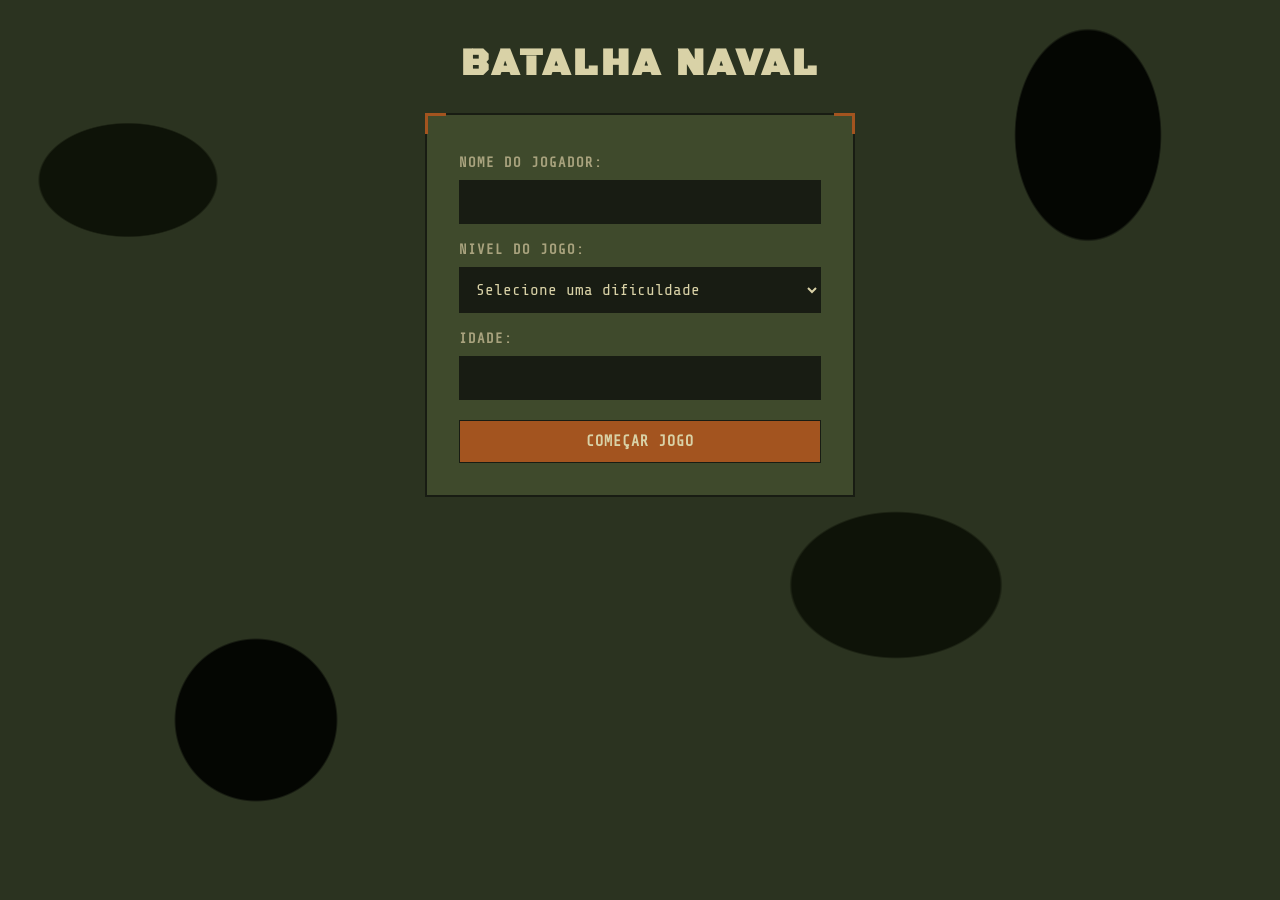
<file: index.html>
<!DOCTYPE html>
<html lang="pt-BR">

<head>
    <meta charset="UTF-8">
    <meta name="viewport" content="width=device-width, initial-scale=1.0">
    <title>Batalha Naval - Cadastro</title>
    <link rel="stylesheet" href="style.css">
</head>

<body>

    <h1> Batalha Naval</h1>

    <form id="formulario">

        <label for="nome">Nome do jogador:</label>
        <input type="text" id="nome" required>

        <label for="dificuldade">Nivel do jogo:</label>

        <select id="dificuldade" required>
            <option value="">Selecione uma dificuldade</option>
            <option value="facil">Facil</option>
            <option value="medio">Medio</option>
            <option value="dificil">Dificil</option>
        </select>

        <label for="idade">Idade:</label>
        <input type="number" id="idade" min="1" max="100" required>

        <button type="submit">Começar jogo </button>

    </form>

    <script src="cadastro.js"></script>

</body>

</html>
</file>
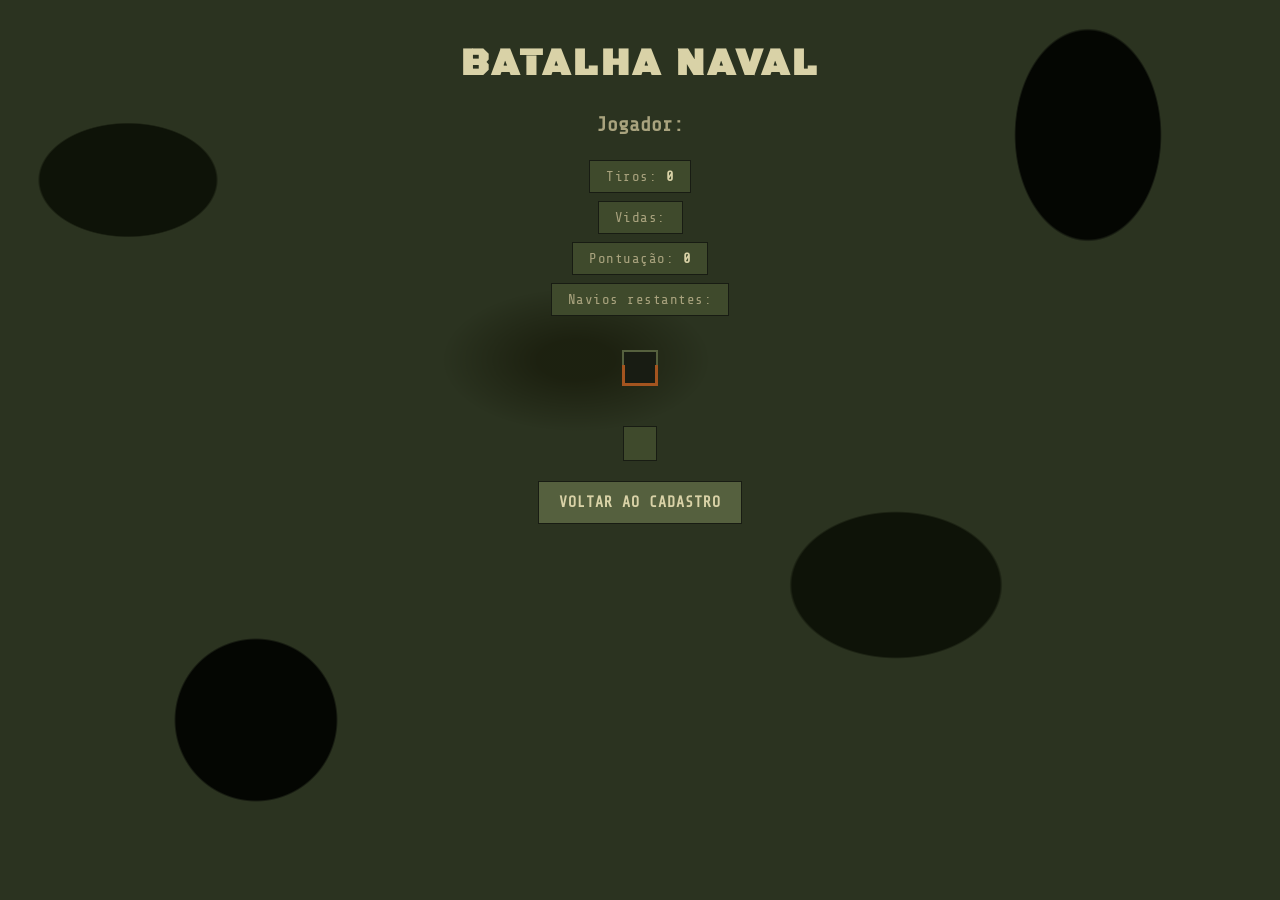
<file: jogo.html>
<!DOCTYPE html>
<html lang="pt-BR">

<head>
    <meta charset="UTF-8">
    <meta name="viewport" content="width=device-width, initial-scale=1.0">
    <title>Batalha Naval</title>
    <link rel="stylesheet" href="style.css">
</head>

<body>

    <h1>Batalha Naval </h1>

    <h2>Jogador: <span id="nomeJogador"></span></h2>

    <p>Tiros: <span id="contador">0</span></p>

    <p>Vidas: <span id="vidas">0</span></p>
    
    <p>Pontuação: <span id="pontuacao">0</span></p>

    <p>
        Navios restantes:
        <span id="navios">0</span>
    </p>

    <div id="tabuleiro"></div>

    <p id="mensagem"></p>

    <button id="reiniciar">Reiniciar Jogo</button>

    <button id="voltar">Voltar ao cadastro</button>

    <script src="script.js"></script>

</body>

</html>
</file>
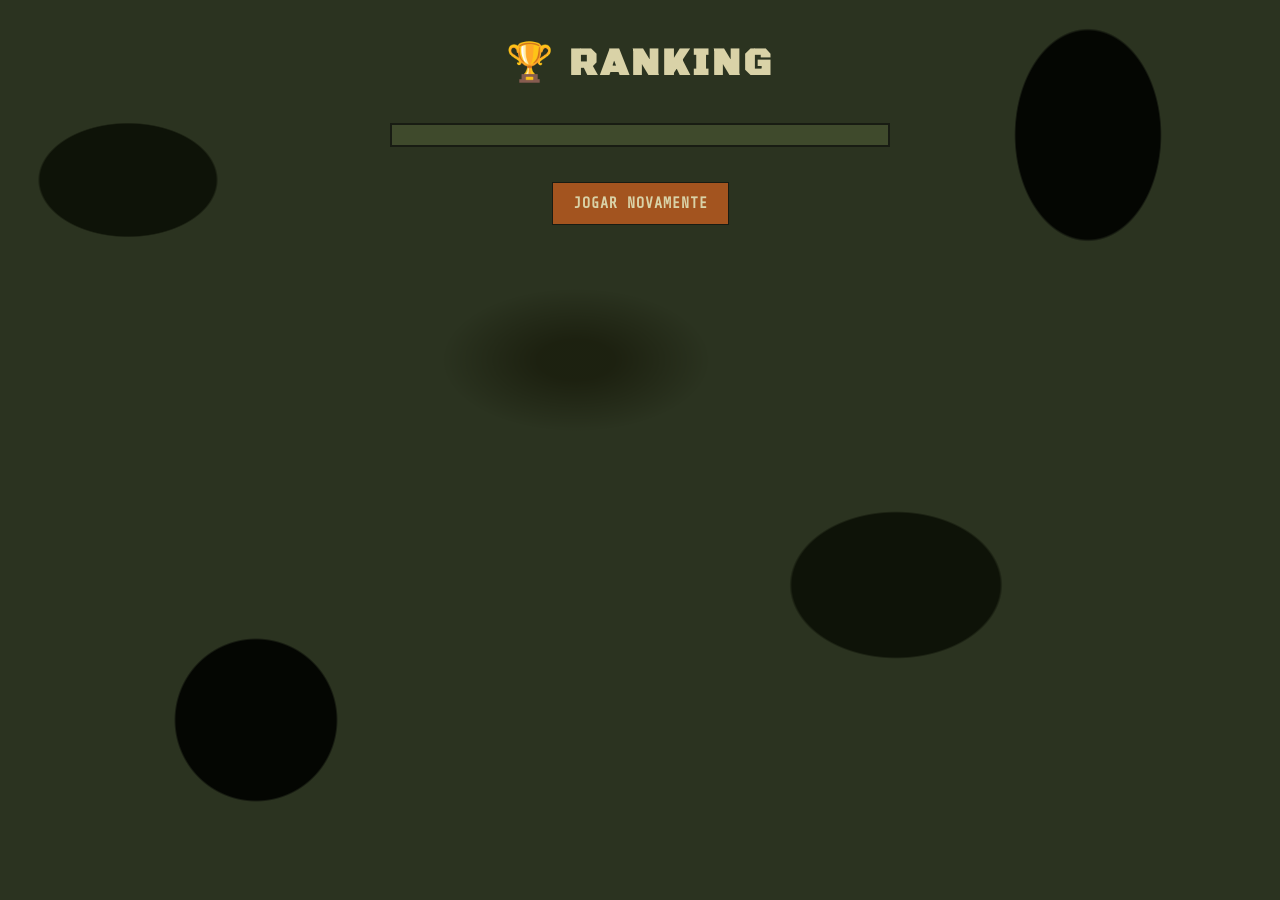
<file: ranking.html>
<!DOCTYPE html>
<html lang="pt-BR">

<head>
    <meta charset="UTF-8">
    <meta name="viewport" content="width=device-width, initial-scale=1.0">
    <title>Ranking</title>
    <link rel="stylesheet" href="style.css">
</head>

<body>

    <h1>🏆 Ranking</h1>

    <ol id="ranking"></ol>

    <button id="jogarNovamente">
        Jogar novamente
    </button>

    <script src="ranking.js"></script>

</body>

</html>
</file>
<file: style.css>
@import url('https://fonts.googleapis.com/css2?family=Black+Ops+One&family=Share+Tech+Mono&display=swap');

:root {
  --oliva-escuro: #2b3320;
  --oliva: #3f4a2c;
  --musgo: #55603e;
  --caqui: #a9a37e;
  --areia: #d9d2a7;
  --ferrugem: #a3541f;
  --preto-tatico: #181c13;
  --alerta: #c94f2e;
}

* {
  box-sizing: border-box;
  margin: 0;
  padding: 0;
}

body {
  min-height: 100vh;
  font-family: 'Share Tech Mono', monospace;
  color: var(--areia);
  background-color: var(--oliva-escuro);
  background-image:
    radial-gradient(ellipse 220px 140px at 10% 20%, var(--musgo) 40%, transparent 41%),
    radial-gradient(ellipse 180px 260px at 85% 15%, var(--preto-tatico) 40%, transparent 41%),
    radial-gradient(ellipse 260px 180px at 70% 65%, var(--musgo) 40%, transparent 41%),
    radial-gradient(ellipse 200px 200px at 20% 80%, var(--preto-tatico) 40%, transparent 41%),
    radial-gradient(ellipse 300px 160px at 45% 40%, var(--caqui) 12%, transparent 45%);
  background-blend-mode: multiply;
  display: flex;
  flex-direction: column;
  align-items: center;
  padding: 40px 20px;
}

h1 {
  font-family: 'Black Ops One', 'Share Tech Mono', monospace;
  font-size: 38px;
  margin-bottom: 25px;
  text-align: center;
  letter-spacing: 3px;
  color: var(--areia);
  text-transform: uppercase;
}

h2 {
  font-size: 20px;
  margin-bottom: 20px;
  color: var(--caqui);
}

h2 span {
  color: var(--areia);
  font-weight: bold;
}

form {
  position: relative;
  width: 100%;
  max-width: 430px;
  background: var(--oliva);
  border: 2px solid var(--preto-tatico);
  padding: 32px;
  display: flex;
  flex-direction: column;
  gap: 10px;
}

/* cantos estilo "colchete" de HUD tático */
form::before,
form::after,
#tabuleiro::before,
#tabuleiro::after {
  content: "";
  position: absolute;
  width: 18px;
  height: 18px;
  border: 3px solid var(--ferrugem);
}

form::before { top: -2px; left: -2px; border-right: none; border-bottom: none; }
form::after { top: -2px; right: -2px; border-left: none; border-bottom: none; }

form label {
  font-size: 14px;
  font-weight: bold;
  color: var(--caqui);
  margin-top: 8px;
  text-transform: uppercase;
  letter-spacing: 1px;
}

form input,
form select {
  width: 100%;
  padding: 12px;
  border: 1px solid var(--preto-tatico);
  background: var(--preto-tatico);
  color: var(--areia);
  font-family: 'Share Tech Mono', monospace;
  font-size: 16px;
  outline: none;
  transition: border-color 0.2s;
}

form input:focus,
form select:focus {
  border-color: var(--ferrugem);
}

button {
  border: 1px solid var(--preto-tatico);
  border-radius: 0;
  padding: 12px 20px;
  margin-top: 10px;
  background: var(--ferrugem);
  color: var(--areia);
  font-family: 'Share Tech Mono', monospace;
  font-size: 15px;
  font-weight: bold;
  letter-spacing: 1px;
  text-transform: uppercase;
  cursor: pointer;
  transition: background 0.2s;
}

button:hover {
  background: #8c451a;
}

button:active {
  background: #733a16;
}

body > p,
body > h2 {
  text-align: center;
}

body > p {
  background: var(--oliva);
  border: 1px solid var(--preto-tatico);
  padding: 8px 16px;
  margin: 4px;
  color: var(--caqui);
  font-size: 14px;
  letter-spacing: 0.5px;
}

body > p span {
  color: var(--areia);
  font-weight: bold;
}

#tabuleiro {
  --tamanho: 10;
  position: relative;
  display: grid;
  grid-template-columns: repeat(var(--tamanho), minmax(0, 45px));
  aspect-ratio: 1 / 1;
  width: min(90vw, calc(var(--tamanho) * 45px));
  gap: 4px;
  justify-content: center;
  margin: 30px auto;
  padding: 16px;
  background: var(--preto-tatico);
  border: 2px solid var(--musgo);
}

#tabuleiro::before { bottom: -2px; left: -2px; top: auto; border-right: none; border-top: none; }
#tabuleiro::after { bottom: -2px; right: -2px; top: auto; border-left: none; border-top: none; }

#tabuleiro button {
  width: 100%;
  aspect-ratio: 1 / 1;
  height: auto;
  margin: 0;
  padding: 0;
  border-radius: 0;
  border: 1px solid var(--oliva-escuro);
  background: var(--oliva);
  color: var(--caqui);
  font-family: 'Share Tech Mono', monospace;
  font-size: 16px;
  font-weight: bold;
  text-transform: uppercase;
  transition: background 0.15s, color 0.15s;
}

#tabuleiro button:hover {
  background: var(--musgo);
  color: var(--areia);
}

#mensagem {
  min-height: 35px;
  font-family: 'Black Ops One', 'Share Tech Mono', monospace;
  font-size: 18px;
  color: var(--ferrugem);
  text-align: center;
  margin: 10px;
  letter-spacing: 1px;
}

#reiniciar {
  display: none;
}

#voltar {
  background: var(--musgo);
}

#voltar:hover {
  background: var(--oliva);
}

#ranking {
  width: 100%;
  max-width: 500px;
  margin: 10px 0 25px;
  padding: 10px 10px 10px 55px;
  background: var(--oliva);
  border: 2px solid var(--preto-tatico);
  list-style: none;
  counter-reset: item;
}

#ranking li {
  position: relative;
  padding: 14px 15px 14px 20px;
  margin: 7px 0;
  background: var(--preto-tatico);
  border-left: 4px solid var(--ferrugem);
  color: var(--areia);
  font-size: 16px;
  font-weight: bold;
  counter-increment: item;
}

#ranking li::before {
  content: counter(item, decimal-leading-zero);
  color: var(--ferrugem);
  font-weight: bold;
  margin-right: 12px;
}

@media (max-width: 600px) {

  body {
    padding: 25px 10px;
  }

  h1 {
    font-size: 28px;
  }

  #tabuleiro {
    width: min(90vw, calc(var(--tamanho) * 30px));
    gap: 3px;
    padding: 8px;
  }

  #tabuleiro button {
    font-size: 12px;
  }

  form {
    padding: 22px;
  }

}
</file>
